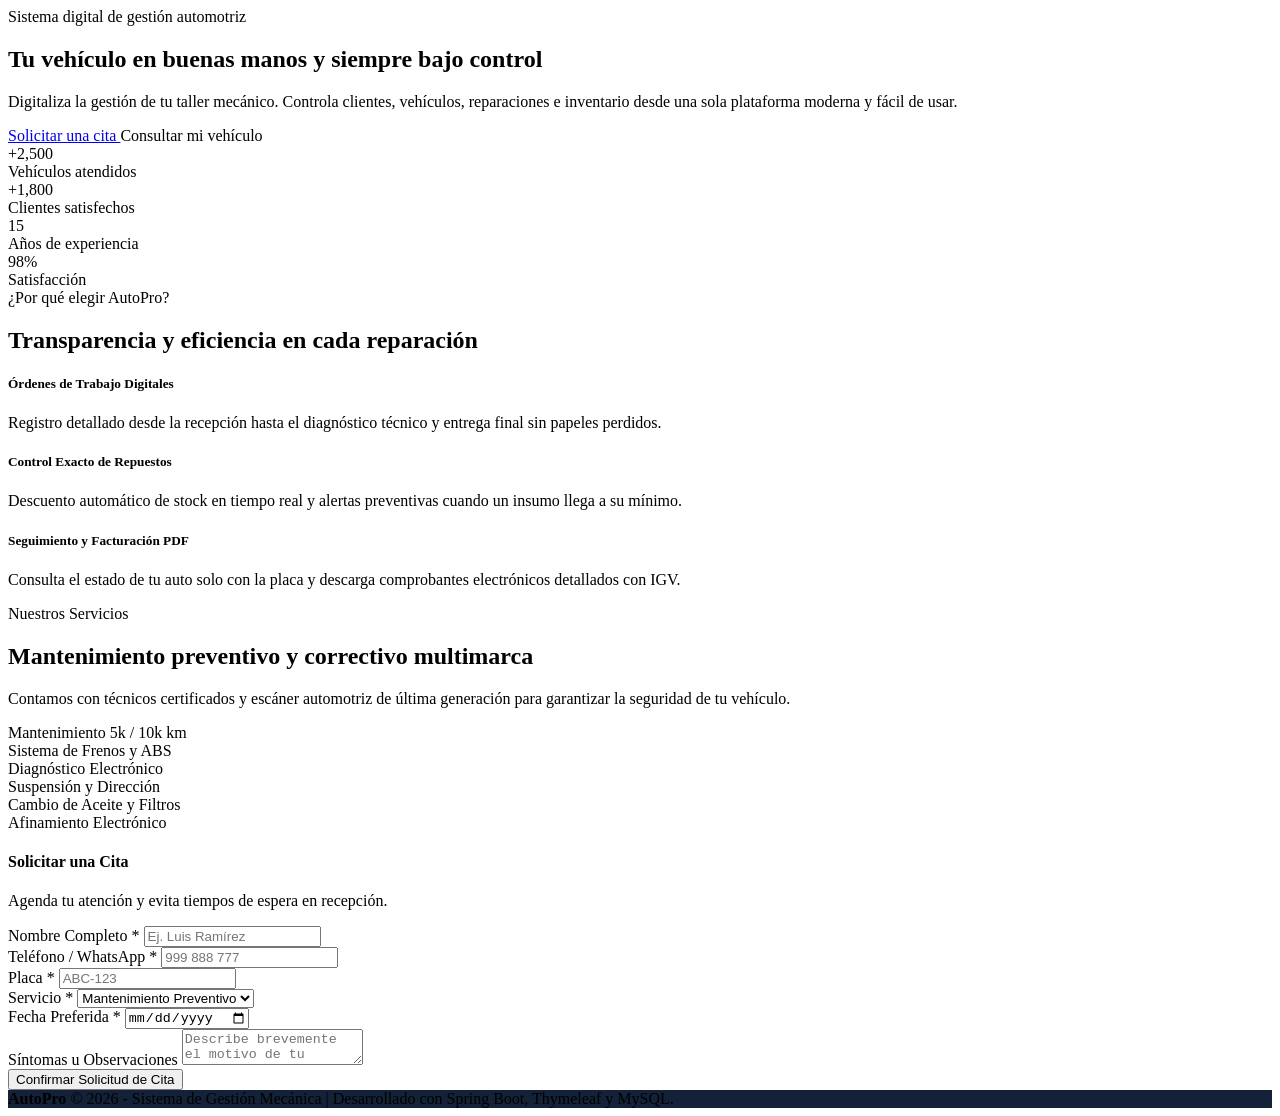
<file: src/main/resources/templates/index.html>
<!DOCTYPE html>
<html xmlns:th="http://www.thymeleaf.org">
<head th:replace="~{fragments/layout :: head('Inicio - Gestión Mecánica')}"></head>
<body>

<div th:replace="~{fragments/layout :: topbar('landing')}"></div>
<nav th:replace="~{fragments/layout :: navbarPublico}"></nav>

<!-- Hero Principal (Diseño idéntico a la captura) -->
<section class="hero-autotaller">
    <div class="container">
        <div class="row align-items-center">
            <div class="col-lg-7">
                <div class="hero-badge">
                    <i class="bi bi-lightning-charge-fill"></i> Sistema digital de gestión automotriz
                </div>
                <h1 class="hero-title">
                    Tu vehículo en buenas manos y <span>siempre bajo control</span>
                </h1>
                <p class="hero-desc">
                    Digitaliza la gestión de tu taller mecánico. Controla clientes, vehículos,
                    reparaciones e inventario desde una sola plataforma moderna y fácil de usar.
                </p>
                <div class="d-flex flex-wrap gap-3">
                    <a href="#cita" class="btn btn-at-primary px-4 py-3">
                        <i class="bi bi-calendar2-check me-2"></i> Solicitar una cita
                    </a>
                    <a th:href="@{/seguimiento}" class="btn btn-hero-cyan px-4 py-3">
                        <i class="bi bi-search me-2"></i> Consultar mi vehículo
                    </a>
                </div>

                <!-- Métricas inferiores -->
                <div class="row hero-stats g-4">
                    <div class="col-6 col-sm-3">
                        <div class="stat-number">+2,500</div>
                        <div class="stat-label">Vehículos atendidos</div>
                    </div>
                    <div class="col-6 col-sm-3">
                        <div class="stat-number">+1,800</div>
                        <div class="stat-label">Clientes satisfechos</div>
                    </div>
                    <div class="col-6 col-sm-3">
                        <div class="stat-number">15</div>
                        <div class="stat-label">Años de experiencia</div>
                    </div>
                    <div class="col-6 col-sm-3">
                        <div class="stat-number">98%</div>
                        <div class="stat-label">Satisfacción</div>
                    </div>
                </div>
            </div>
        </div>
    </div>
</section>

<!-- Sección Beneficios -->
<section id="beneficios" class="py-5">
    <div class="container py-3">
        <div class="text-center mb-5">
            <span class="badge bg-primary-subtle text-primary px-3 py-2 mb-2">¿Por qué elegir AutoPro?</span>
            <h2 class="fw-bold">Transparencia y eficiencia en cada reparación</h2>
        </div>
        <div class="row g-4">
            <div class="col-md-4">
                <div class="card card-modern p-4 h-100">
                    <div class="brand-icon-box mb-3"><i class="bi bi-clipboard2-pulse"></i></div>
                    <h5 class="fw-bold">Órdenes de Trabajo Digitales</h5>
                    <p class="text-muted small mb-0">Registro detallado desde la recepción hasta el diagnóstico técnico y entrega final sin papeles perdidos.</p>
                </div>
            </div>
            <div class="col-md-4">
                <div class="card card-modern p-4 h-100">
                    <div class="brand-icon-box mb-3"><i class="bi bi-box-seam"></i></div>
                    <h5 class="fw-bold">Control Exacto de Repuestos</h5>
                    <p class="text-muted small mb-0">Descuento automático de stock en tiempo real y alertas preventivas cuando un insumo llega a su mínimo.</p>
                </div>
            </div>
            <div class="col-md-4">
                <div class="card card-modern p-4 h-100">
                    <div class="brand-icon-box mb-3"><i class="bi bi-file-earmark-pdf"></i></div>
                    <h5 class="fw-bold">Seguimiento y Facturación PDF</h5>
                    <p class="text-muted small mb-0">Consulta el estado de tu auto solo con la placa y descarga comprobantes electrónicos detallados con IGV.</p>
                </div>
            </div>
        </div>
    </div>
</section>

<!-- Sección Servicios y Solicitud de Cita -->
<section id="servicios" class="py-5 bg-white">
    <div class="container py-3">
        <div class="row g-5 align-items-center">
            <div class="col-lg-6" id="nosotros">
                <span class="badge bg-info-subtle text-info-emphasis px-3 py-2 mb-2">Nuestros Servicios</span>
                <h2 class="fw-bold mb-3">Mantenimiento preventivo y correctivo multimarca</h2>
                <p class="text-muted mb-4">Contamos con técnicos certificados y escáner automotriz de última generación para garantizar la seguridad de tu vehículo.</p>
                <div class="row g-3">
                    <div class="col-6"><i class="bi bi-check-circle-fill text-primary me-2"></i>Mantenimiento 5k / 10k km</div>
                    <div class="col-6"><i class="bi bi-check-circle-fill text-primary me-2"></i>Sistema de Frenos y ABS</div>
                    <div class="col-6"><i class="bi bi-check-circle-fill text-primary me-2"></i>Diagnóstico Electrónico</div>
                    <div class="col-6"><i class="bi bi-check-circle-fill text-primary me-2"></i>Suspensión y Dirección</div>
                    <div class="col-6"><i class="bi bi-check-circle-fill text-primary me-2"></i>Cambio de Aceite y Filtros</div>
                    <div class="col-6"><i class="bi bi-check-circle-fill text-primary me-2"></i>Afinamiento Electrónico</div>
                </div>
            </div>

            <div class="col-lg-6" id="cita">
                <div class="card card-modern p-4 border">
                    <h4 class="fw-bold mb-1"><i class="bi bi-calendar-plus text-primary me-2"></i>Solicitar una Cita</h4>
                    <p class="text-muted small mb-3">Agenda tu atención y evita tiempos de espera en recepción.</p>

                    <div th:if="${citaExito}" class="alert alert-success small" th:text="${citaExito}"></div>

                    <form th:action="@{/citas/solicitar}" method="post" class="row g-3">
                        <div class="col-md-6">
                            <label class="form-label small fw-semibold">Nombre Completo *</label>
                            <input type="text" name="nombreCliente" class="form-control" placeholder="Ej. Luis Ramírez" required>
                        </div>
                        <div class="col-md-6">
                            <label class="form-label small fw-semibold">Teléfono / WhatsApp *</label>
                            <input type="text" name="telefono" class="form-control" placeholder="999 888 777" required>
                        </div>
                        <div class="col-md-4">
                            <label class="form-label small fw-semibold">Placa *</label>
                            <input type="text" name="placa" class="form-control text-uppercase" placeholder="ABC-123" required>
                        </div>
                        <div class="col-md-4">
                            <label class="form-label small fw-semibold">Servicio *</label>
                            <select name="servicioSolicitado" class="form-select">
                                <option value="Mantenimiento Preventivo">Mantenimiento Preventivo</option>
                                <option value="Diagnóstico General">Diagnóstico General</option>
                                <option value="Frenos y Suspensión">Frenos y Suspensión</option>
                                <option value="Cambio de Aceite">Cambio de Aceite</option>
                            </select>
                        </div>
                        <div class="col-md-4">
                            <label class="form-label small fw-semibold">Fecha Preferida *</label>
                            <input type="date" name="fechaPreferida" class="form-control" required>
                        </div>
                        <div class="col-12">
                            <label class="form-label small fw-semibold">Síntomas u Observaciones</label>
                            <textarea name="observaciones" class="form-control" rows="2" placeholder="Describe brevemente el motivo de tu visita..."></textarea>
                        </div>
                        <div class="col-12">
                            <button type="submit" class="btn btn-at-primary w-100 py-2">Confirmar Solicitud de Cita</button>
                        </div>
                    </form>
                </div>
            </div>
        </div>
    </div>
</section>

<footer class="py-4 text-center text-white" style="background-color: #132238;">
    <div class="container small">
        <strong>AutoPro</strong> &copy; 2026 - Sistema de Gestión Mecánica | Desarrollado con Spring Boot, Thymeleaf y MySQL.
    </div>
</footer>

<th:block th:replace="~{fragments/layout :: scripts}"></th:block>
</body>
</html>
</file>
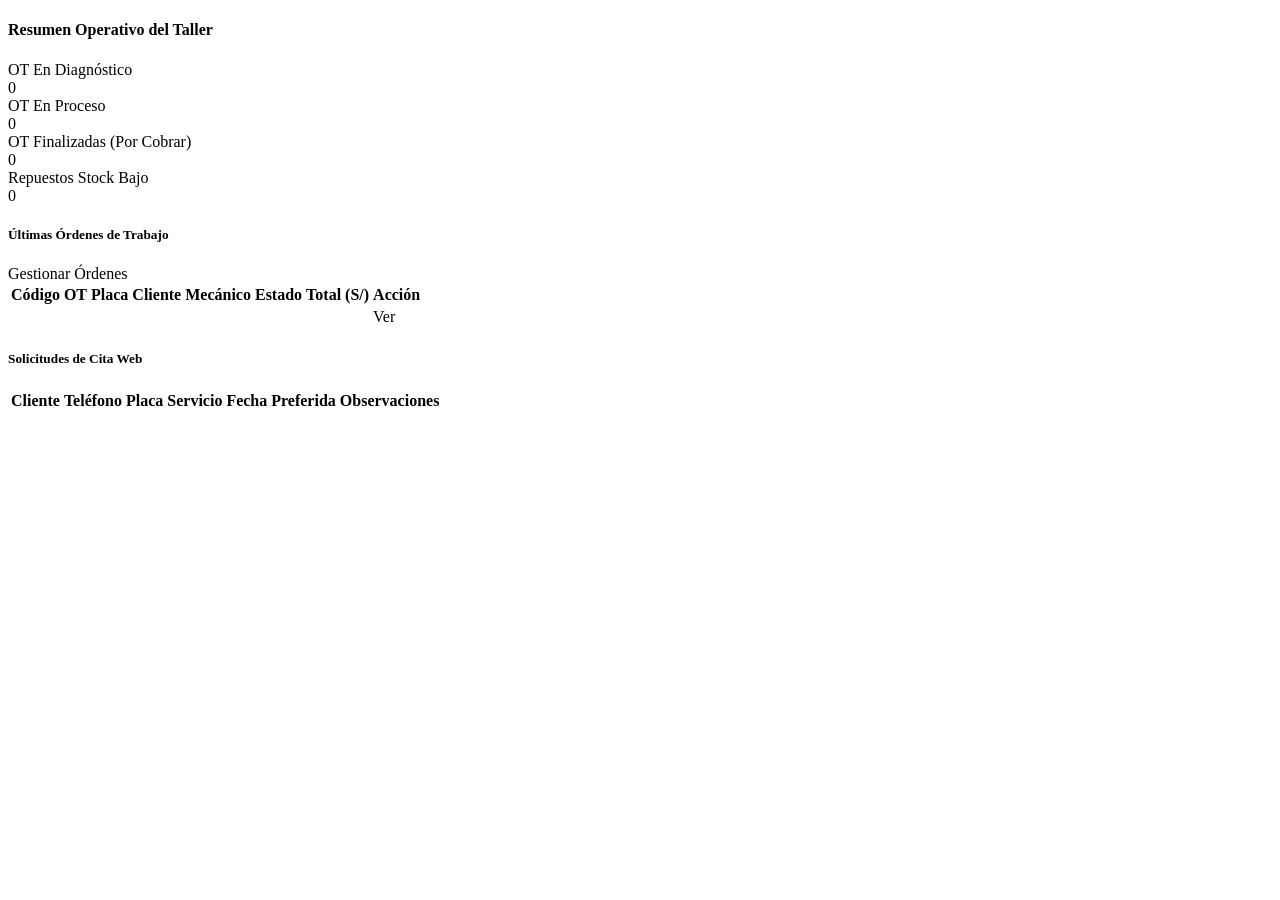
<file: src/main/resources/templates/dashboard.html>
<!DOCTYPE html>
<html xmlns:th="http://www.thymeleaf.org">
<head th:replace="~{fragments/layout :: head('Dashboard Admin')}"></head>
<body>
<div th:replace="~{fragments/layout :: topbar('dashboard')}"></div>
<nav th:replace="~{fragments/layout :: navbarAdmin}"></nav>

<div class="container pb-5">
    <h4 class="fw-bold mb-4">Resumen Operativo del Taller</h4>
    <div class="row g-3 mb-4">
        <div class="col-md-3">
            <div class="card card-modern p-3 border-start border-warning border-4">
                <div class="text-muted small">OT En Diagnóstico</div>
                <div class="fs-3 fw-bold" th:text="${otEnDiagnostico}">0</div>
            </div>
        </div>
        <div class="col-md-3">
            <div class="card card-modern p-3 border-start border-primary border-4">
                <div class="text-muted small">OT En Proceso</div>
                <div class="fs-3 fw-bold" th:text="${otEnProceso}">0</div>
            </div>
        </div>
        <div class="col-md-3">
            <div class="card card-modern p-3 border-start border-success border-4">
                <div class="text-muted small">OT Finalizadas (Por Cobrar)</div>
                <div class="fs-3 fw-bold" th:text="${otFinalizadas}">0</div>
            </div>
        </div>
        <div class="col-md-3">
            <div class="card card-modern p-3 border-start border-danger border-4">
                <div class="text-muted small">Repuestos Stock Bajo</div>
                <div class="fs-3 fw-bold text-danger" th:text="${alertasStock}">0</div>
            </div>
        </div>
    </div>

    <div class="card card-modern p-4 mb-4">
        <div class="d-flex justify-content-between align-items-center mb-3">
            <h5 class="fw-bold m-0">Últimas Órdenes de Trabajo</h5>
            <a th:href="@{/ordenes}" class="btn btn-at-primary btn-sm">Gestionar Órdenes</a>
        </div>
        <div class="table-responsive">
            <table class="table table-hover align-middle">
                <thead class="table-light">
                    <tr>
                        <th>Código OT</th>
                        <th>Placa</th>
                        <th>Cliente</th>
                        <th>Mecánico</th>
                        <th>Estado</th>
                        <th>Total (S/)</th>
                        <th>Acción</th>
                    </tr>
                </thead>
                <tbody>
                    <tr th:each="ot : ${ultimasOrdenes}">
                        <td class="fw-bold text-primary" th:text="${ot.codigoOt}"></td>
                        <td th:text="${ot.vehiculo.placa}"></td>
                        <td th:text="${ot.vehiculo.cliente.nombres}"></td>
                        <td th:text="${ot.mecanico.nombreCompleto}"></td>
                        <td>
                            <span class="badge"
                                  th:classappend="${ot.estado.name() == 'EN_DIAGNOSTICO' ? 'bg-warning text-dark' :
                                                   (ot.estado.name() == 'EN_PROCESO' ? 'bg-info text-dark' :
                                                   (ot.estado.name() == 'FINALIZADO' ? 'bg-success' : 'bg-secondary'))}"
                                  th:text="${ot.estado}"></span>
                        </td>
                        <td class="fw-semibold" th:text="${ot.total}"></td>
                        <td><a th:href="@{/ordenes/{id}(id=${ot.id})}" class="btn btn-sm btn-outline-primary">Ver</a></td>
                    </tr>
                </tbody>
            </table>
        </div>
    </div>

    <!-- Citas recibidas desde la Landing Page -->
    <div class="card card-modern p-4" th:if="${!#lists.isEmpty(citasRecientes)}">
        <h5 class="fw-bold mb-3"><i class="bi bi-calendar-check text-primary me-2"></i>Solicitudes de Cita Web</h5>
        <div class="table-responsive">
            <table class="table table-sm align-middle">
                <thead class="table-light">
                    <tr>
                        <th>Cliente</th>
                        <th>Teléfono</th>
                        <th>Placa</th>
                        <th>Servicio</th>
                        <th>Fecha Preferida</th>
                        <th>Observaciones</th>
                    </tr>
                </thead>
                <tbody>
                    <tr th:each="c : ${citasRecientes}">
                        <td class="fw-semibold" th:text="${c.nombreCliente}"></td>
                        <td th:text="${c.telefono}"></td>
                        <td><span class="badge bg-dark" th:text="${c.placa}"></span></td>
                        <td th:text="${c.servicioSolicitado}"></td>
                        <td th:text="${c.fechaPreferida}"></td>
                        <td class="small text-muted" th:text="${c.observaciones}"></td>
                    </tr>
                </tbody>
            </table>
        </div>
    </div>
</div>
<th:block th:replace="~{fragments/layout :: scripts}"></th:block>
</body>
</html>
</file>
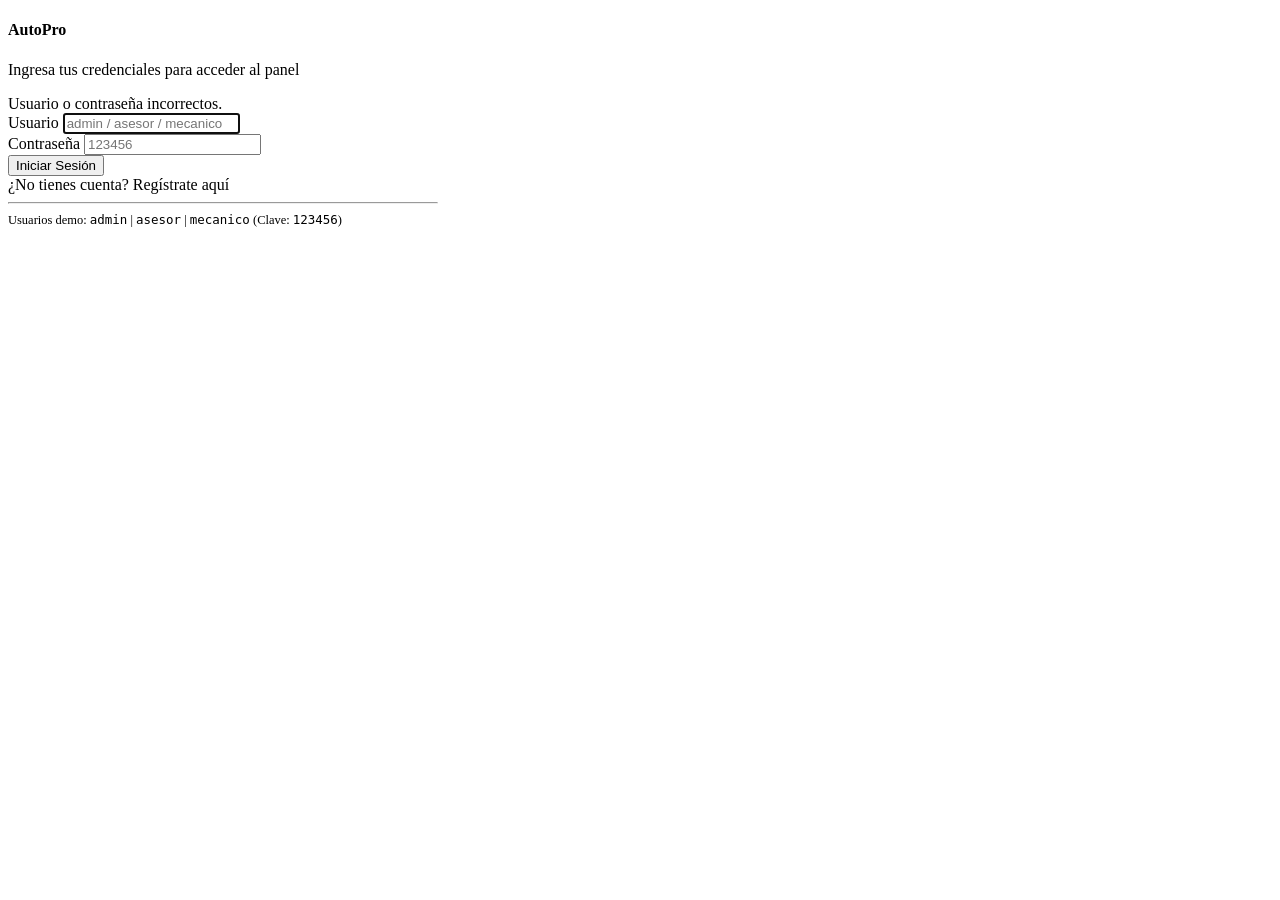
<file: src/main/resources/templates/login.html>
<!DOCTYPE html>
<html xmlns:th="http://www.thymeleaf.org">
<head th:replace="~{fragments/layout :: head('Iniciar Sesión')}"></head>
<body>
<div th:replace="~{fragments/layout :: topbar('')}"></div>

<div class="container d-flex align-items-center justify-content-center py-5" style="min-height: 82vh;">
    <div class="card card-modern p-4 p-md-5" style="width: 100%; max-width: 430px;">
        <div class="text-center mb-4">
            <span class="brand-icon-box mx-auto mb-2" style="width: 48px; height: 48px; font-size: 1.5rem;">
                <i class="bi bi-car-front-fill"></i>
            </span>
            <h4 class="fw-bold mb-0">AutoPro</h4>
            <p class="text-muted small">Ingresa tus credenciales para acceder al panel</p>
        </div>

        <div th:if="${exito}" class="alert alert-success py-2 small" th:text="${exito}"></div>
        <div th:if="${param.error}" class="alert alert-danger py-2 small">
            Usuario o contraseña incorrectos.
        </div>

        <form th:action="@{/login}" method="post">
            <div class="mb-3">
                <label class="form-label small fw-semibold">Usuario</label>
                <input type="text" name="username" class="form-control" placeholder="admin / asesor / mecanico" required autofocus>
            </div>
            <div class="mb-3">
                <label class="form-label small fw-semibold">Contraseña</label>
                <input type="password" name="password" class="form-control" placeholder="123456" required>
            </div>
            <button type="submit" class="btn btn-at-primary w-100 py-2">Iniciar Sesión</button>
        </form>

        <div class="mt-3 text-center small">
            ¿No tienes cuenta? <a th:href="@{/registro}" class="fw-semibold text-decoration-none">Regístrate aquí</a>
        </div>
        <hr>
        <div class="text-center text-muted" style="font-size: 0.78rem;">
            Usuarios demo: <code>admin</code> | <code>asesor</code> | <code>mecanico</code> (Clave: <code>123456</code>)
        </div>
    </div>
</div>
<th:block th:replace="~{fragments/layout :: scripts}"></th:block>
</body>
</html>
</file>
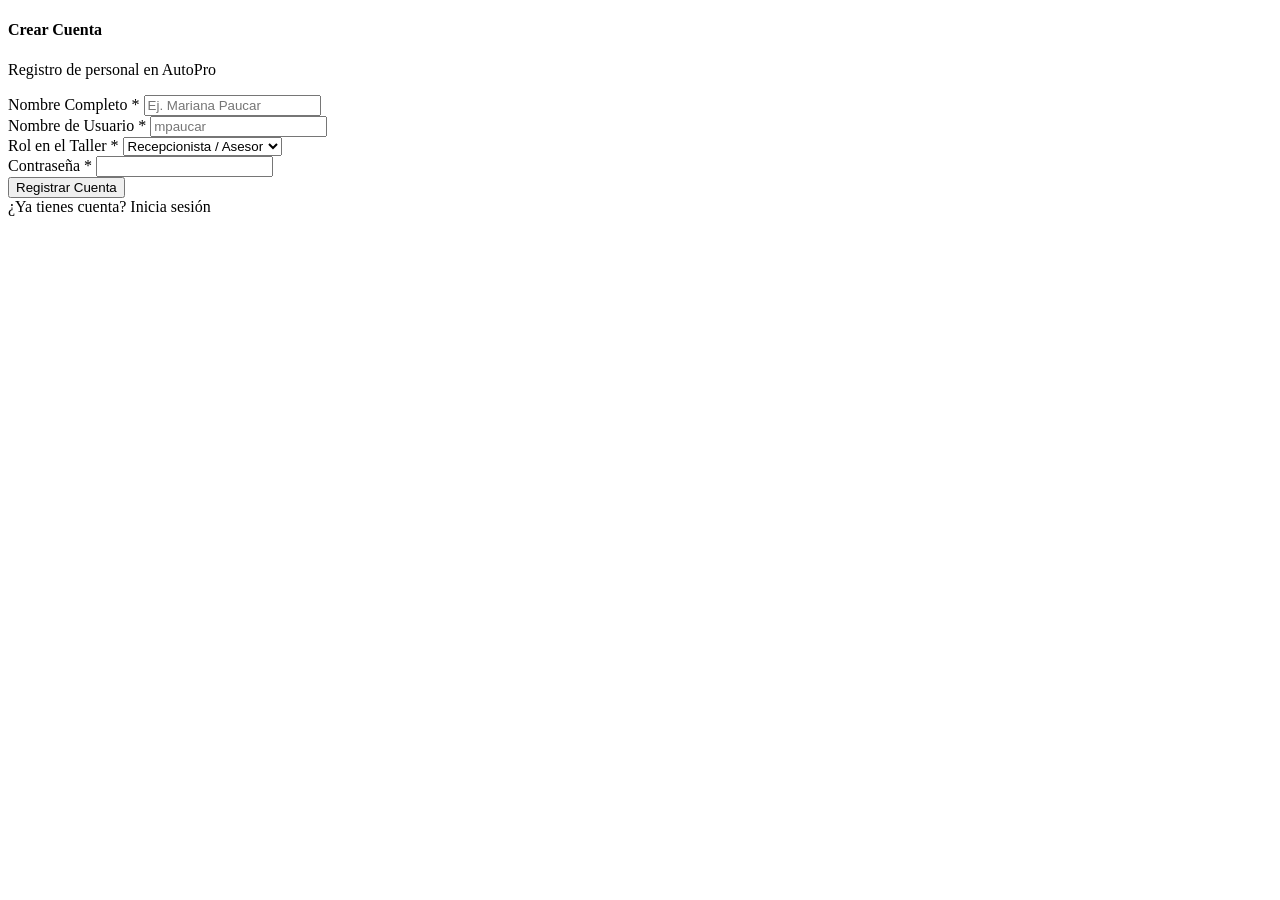
<file: src/main/resources/templates/registro.html>
<!DOCTYPE html>
<html xmlns:th="http://www.thymeleaf.org">
<head th:replace="~{fragments/layout :: head('Registro de Usuario')}"></head>
<body>
<div th:replace="~{fragments/layout :: topbar('')}"></div>

<div class="container d-flex align-items-center justify-content-center py-5" style="min-height: 82vh;">
    <div class="card card-modern p-4 p-md-5" style="width: 100%; max-width: 450px;">
        <div class="text-center mb-4">
            <span class="brand-icon-box mx-auto mb-2" style="width: 48px; height: 48px; font-size: 1.5rem;">
                <i class="bi bi-person-plus-fill"></i>
            </span>
            <h4 class="fw-bold mb-0">Crear Cuenta</h4>
            <p class="text-muted small">Registro de personal en AutoPro</p>
        </div>

        <div th:if="${error}" class="alert alert-danger py-2 small" th:text="${error}"></div>

        <form th:action="@{/registro}" method="post">
            <div class="mb-3">
                <label class="form-label small fw-semibold">Nombre Completo *</label>
                <input type="text" name="nombreCompleto" class="form-control" placeholder="Ej. Mariana Paucar" required>
            </div>
            <div class="mb-3">
                <label class="form-label small fw-semibold">Nombre de Usuario *</label>
                <input type="text" name="username" class="form-control" placeholder="mpaucar" required>
            </div>
            <div class="mb-3">
                <label class="form-label small fw-semibold">Rol en el Taller *</label>
                <select name="rol" class="form-select">
                    <option value="ASESOR">Recepcionista / Asesor</option>
                    <option value="MECANICO">Mecánico Especialista</option>
                    <option value="ADMIN">Administrador</option>
                </select>
            </div>
            <div class="mb-3">
                <label class="form-label small fw-semibold">Contraseña *</label>
                <input type="password" name="password" class="form-control" minlength="4" required>
            </div>
            <button type="submit" class="btn btn-at-primary w-100 py-2">Registrar Cuenta</button>
        </form>
        <div class="mt-3 text-center small">
            ¿Ya tienes cuenta? <a th:href="@{/login}" class="fw-semibold text-decoration-none">Inicia sesión</a>
        </div>
    </div>
</div>
<th:block th:replace="~{fragments/layout :: scripts}"></th:block>
</body>
</html>
</file>
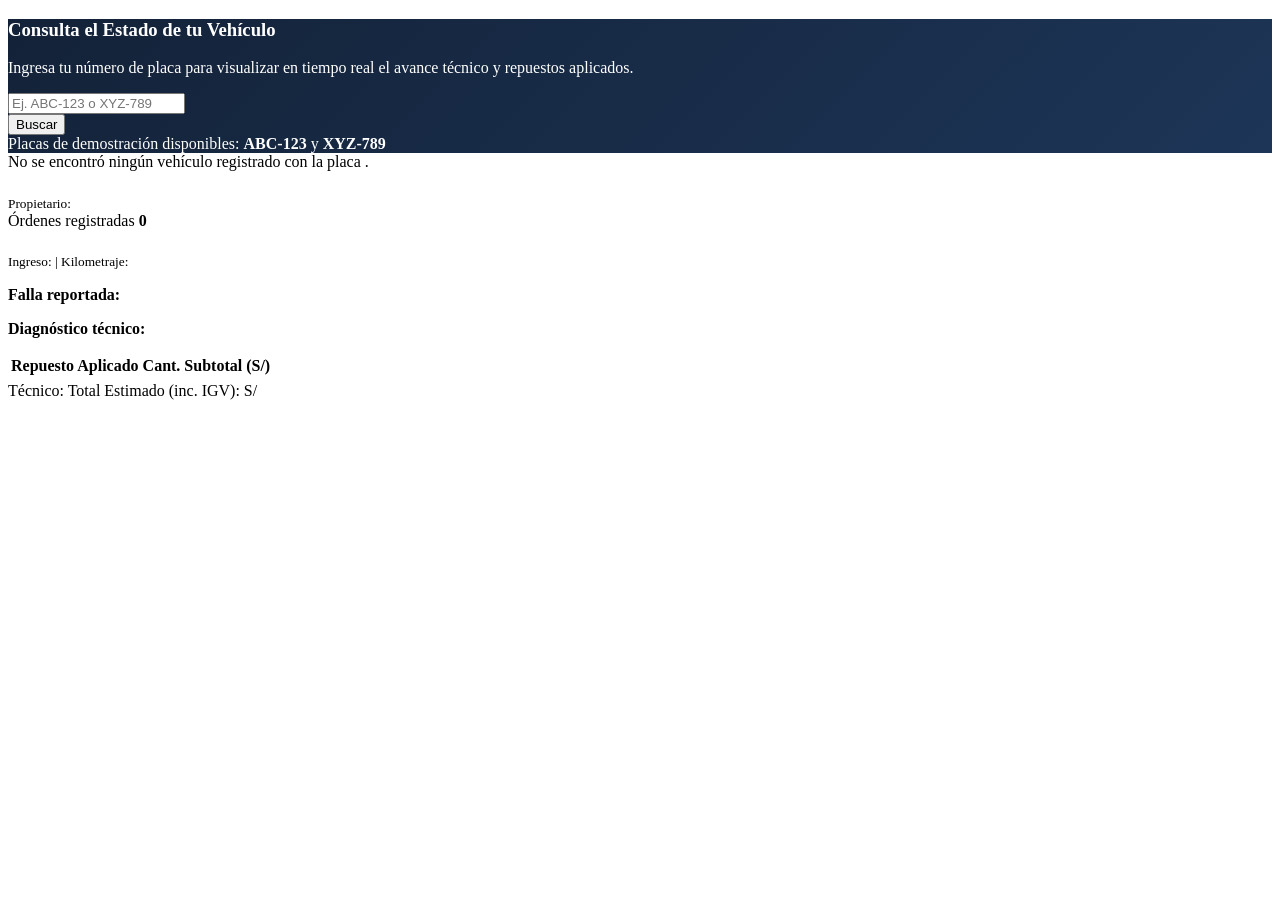
<file: src/main/resources/templates/seguimiento.html>
<!DOCTYPE html>
<html xmlns:th="http://www.thymeleaf.org">
<head th:replace="~{fragments/layout :: head('Seguimiento de Vehículo')}"></head>
<body>

<div th:replace="~{fragments/layout :: topbar('seguimiento')}"></div>
<nav th:replace="~{fragments/layout :: navbarPublico}"></nav>

<div class="container py-5">
    <div class="row justify-content-center">
        <div class="col-lg-8">
            <div class="card card-modern p-4 p-md-5 mb-4 text-center" style="background: linear-gradient(135deg, #132238, #1d3557); color: #fff;">
                <h3 class="fw-bold mb-2"><i class="bi bi-car-front-fill text-info me-2"></i>Consulta el Estado de tu Vehículo</h3>
                <p class="text-light opacity-75 small mb-4">Ingresa tu número de placa para visualizar en tiempo real el avance técnico y repuestos aplicados.</p>
                <form th:action="@{/seguimiento}" method="get" class="row g-2 justify-content-center">
                    <div class="col-sm-7">
                        <input type="text" name="placa" class="form-control form-control-lg text-center text-uppercase fw-bold"
                               th:value="${placaBuscada}" placeholder="Ej. ABC-123 o XYZ-789" required>
                    </div>
                    <div class="col-sm-3">
                        <button type="submit" class="btn btn-hero-cyan btn-lg w-100">
                            <i class="bi bi-search me-1"></i> Buscar
                        </button>
                    </div>
                </form>
                <div class="mt-3 small text-info">Placas de demostración disponibles: <strong>ABC-123</strong> y <strong>XYZ-789</strong></div>
            </div>

            <div th:if="${placaBuscada != null and vehiculo == null}" class="alert alert-warning text-center">
                No se encontró ningún vehículo registrado con la placa <strong th:text="${placaBuscada}"></strong>.
            </div>

            <div th:if="${vehiculo != null}">
                <div class="card card-modern p-4 mb-4">
                    <div class="d-flex justify-content-between align-items-center flex-wrap gap-2">
                        <div>
                            <span class="badge bg-primary mb-1" th:text="${vehiculo.placa}"></span>
                            <h5 class="fw-bold mb-0" th:text="${vehiculo.marca + ' ' + vehiculo.modelo + ' (' + vehiculo.anio + ')'}"></h5>
                            <small class="text-muted">Propietario: <span th:text="${vehiculo.cliente.nombres}"></span></small>
                        </div>
                        <div class="text-end">
                            <span class="text-muted small d-block">Órdenes registradas</span>
                            <strong class="fs-5" th:text="${#lists.size(ordenes)}">0</strong>
                        </div>
                    </div>
                </div>

                <div th:each="ot : ${ordenes}" class="card card-modern p-4 mb-3 border-start border-4 border-primary">
                    <div class="d-flex justify-content-between align-items-center mb-3">
                        <div>
                            <h5 class="fw-bold text-primary mb-0" th:text="${ot.codigoOt}"></h5>
                            <small class="text-muted">Ingreso: <span th:text="${#temporals.format(ot.fechaIngreso, 'dd/MM/yyyy HH:mm')}"></span> | Kilometraje: <span th:text="${ot.kilometraje + ' km'}"></span></small>
                        </div>
                        <span class="badge fs-6"
                              th:classappend="${ot.estado.name() == 'EN_DIAGNOSTICO' ? 'bg-warning text-dark' :
                                               (ot.estado.name() == 'EN_PROCESO' ? 'bg-info text-dark' :
                                               (ot.estado.name() == 'FINALIZADO' ? 'bg-success' : 'bg-secondary'))}"
                              th:text="${ot.estado}"></span>
                    </div>

                    <p class="mb-1 small"><strong>Falla reportada:</strong> <span th:text="${ot.fallaReportada}"></span></p>
                    <p class="mb-3 small"><strong>Diagnóstico técnico:</strong> <span th:text="${ot.diagnosticoTecnico != null ? ot.diagnosticoTecnico : 'En evaluación por el especialista...'}"></span></p>

                    <div th:if="${!#lists.isEmpty(ot.detalles)}" class="table-responsive mb-2">
                        <table class="table table-sm table-bordered small mb-0">
                            <thead class="table-light">
                                <tr>
                                    <th>Repuesto Aplicado</th>
                                    <th>Cant.</th>
                                    <th>Subtotal (S/)</th>
                                </tr>
                            </thead>
                            <tbody>
                                <tr th:each="d : ${ot.detalles}">
                                    <td th:text="${d.repuesto.nombre}"></td>
                                    <td th:text="${d.cantidad}"></td>
                                    <td th:text="${d.subtotal}"></td>
                                </tr>
                            </tbody>
                        </table>
                    </div>

                    <div class="d-flex justify-content-between align-items-center pt-2 border-top small">
                        <span>Técnico: <strong th:text="${ot.mecanico.nombreCompleto}"></strong></span>
                        <span class="fs-6 fw-bold text-dark">Total Estimado (inc. IGV): S/ <span th:text="${ot.total}"></span></span>
                    </div>
                </div>
            </div>
        </div>
    </div>
</div>

<th:block th:replace="~{fragments/layout :: scripts}"></th:block>
</body>
</html>
</file>
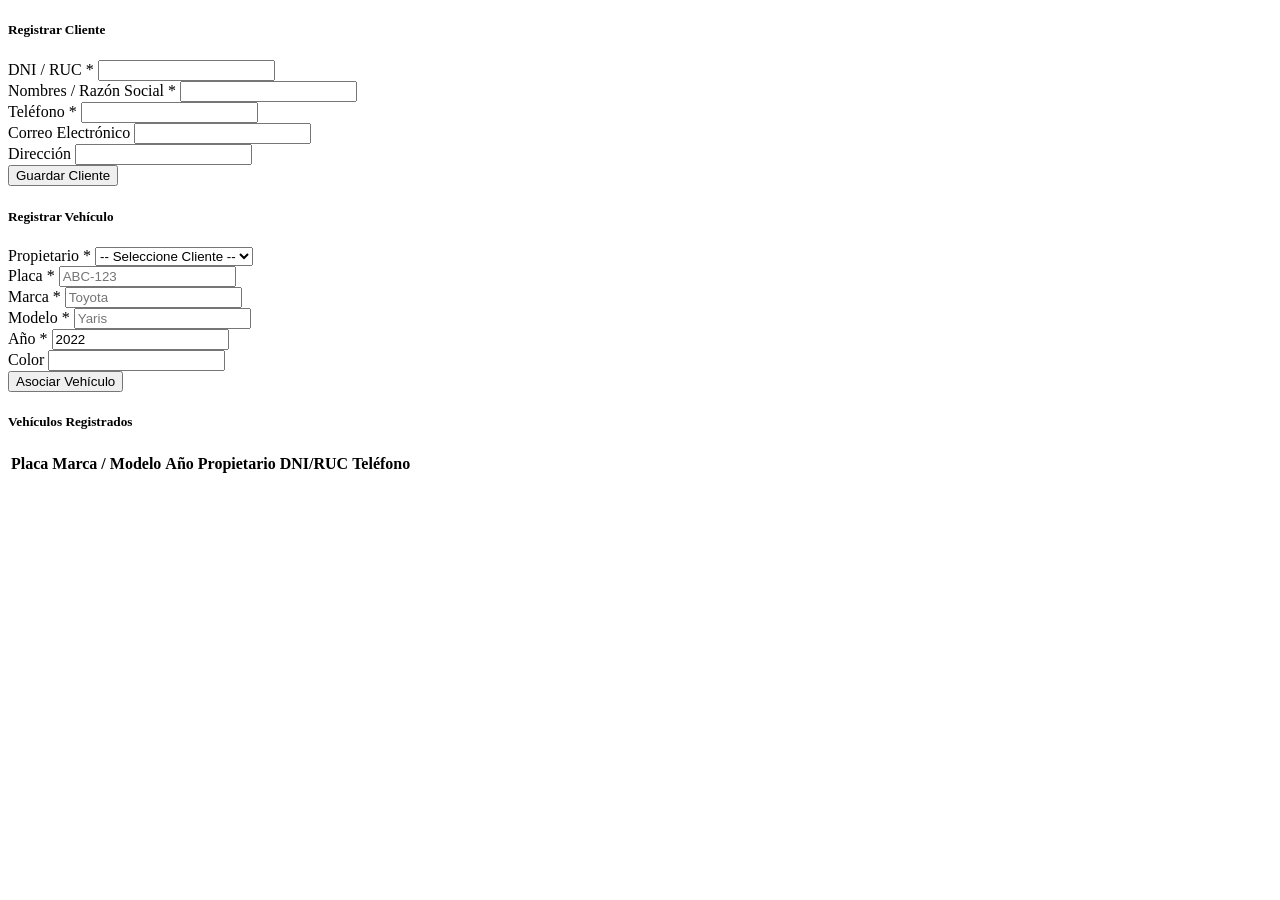
<file: src/main/resources/templates/clientes/lista.html>
<!DOCTYPE html>
<html xmlns:th="http://www.thymeleaf.org">
<head th:replace="~{fragments/layout :: head('Clientes y Vehículos')}"></head>
<body>
<div th:replace="~{fragments/layout :: topbar('dashboard')}"></div>
<nav th:replace="~{fragments/layout :: navbarAdmin}"></nav>
<div th:replace="~{fragments/layout :: alerts}"></div>

<div class="container pb-5">
    <div class="row g-4">
        <div class="col-md-6">
            <div class="card card-modern p-4">
                <h5 class="fw-bold mb-3"><i class="bi bi-person-plus text-primary me-2"></i>Registrar Cliente</h5>
                <form th:action="@{/clientes/guardar}" th:object="${cliente}" method="post">
                    <div class="row g-2">
                        <div class="col-md-5">
                            <label class="form-label small">DNI / RUC *</label>
                            <input type="text" th:field="*{documento}" class="form-control" required>
                            <small class="text-danger" th:if="${#fields.hasErrors('documento')}" th:errors="*{documento}"></small>
                        </div>
                        <div class="col-md-7">
                            <label class="form-label small">Nombres / Razón Social *</label>
                            <input type="text" th:field="*{nombres}" class="form-control" required>
                        </div>
                        <div class="col-md-5">
                            <label class="form-label small">Teléfono *</label>
                            <input type="text" th:field="*{telefono}" class="form-control" required>
                        </div>
                        <div class="col-md-7">
                            <label class="form-label small">Correo Electrónico</label>
                            <input type="email" th:field="*{email}" class="form-control">
                        </div>
                        <div class="col-12">
                            <label class="form-label small">Dirección</label>
                            <input type="text" th:field="*{direccion}" class="form-control">
                        </div>
                    </div>
                    <button type="submit" class="btn btn-at-primary mt-3 w-100">Guardar Cliente</button>
                </form>
            </div>
        </div>

        <div class="col-md-6">
            <div class="card card-modern p-4">
                <h5 class="fw-bold mb-3"><i class="bi bi-car-front text-success me-2"></i>Registrar Vehículo</h5>
                <form th:action="@{/clientes/vehiculos/guardar}" th:object="${vehiculo}" method="post">
                    <div class="row g-2">
                        <div class="col-12">
                            <label class="form-label small">Propietario *</label>
                            <select name="clienteId" class="form-select" required>
                                <option value="">-- Seleccione Cliente --</option>
                                <option th:each="c : ${clientes}" th:value="${c.id}"
                                        th:text="${c.documento + ' - ' + c.nombres}"></option>
                            </select>
                        </div>
                        <div class="col-md-4">
                            <label class="form-label small">Placa *</label>
                            <input type="text" th:field="*{placa}" class="form-control text-uppercase" placeholder="ABC-123" required>
                        </div>
                        <div class="col-md-4">
                            <label class="form-label small">Marca *</label>
                            <input type="text" th:field="*{marca}" class="form-control" placeholder="Toyota" required>
                        </div>
                        <div class="col-md-4">
                            <label class="form-label small">Modelo *</label>
                            <input type="text" th:field="*{modelo}" class="form-control" placeholder="Yaris" required>
                        </div>
                        <div class="col-md-6">
                            <label class="form-label small">Año *</label>
                            <input type="number" th:field="*{anio}" class="form-control" value="2022" required>
                        </div>
                        <div class="col-md-6">
                            <label class="form-label small">Color</label>
                            <input type="text" th:field="*{color}" class="form-control">
                        </div>
                    </div>
                    <button type="submit" class="btn btn-success mt-3 w-100">Asociar Vehículo</button>
                </form>
            </div>
        </div>
    </div>

    <div class="card card-modern p-4 mt-4">
        <h5 class="fw-bold mb-3">Vehículos Registrados</h5>
        <div class="table-responsive">
            <table class="table table-striped align-middle">
                <thead class="table-light">
                    <tr>
                        <th>Placa</th>
                        <th>Marca / Modelo</th>
                        <th>Año</th>
                        <th>Propietario</th>
                        <th>DNI/RUC</th>
                        <th>Teléfono</th>
                    </tr>
                </thead>
                <tbody>
                    <tr th:each="v : ${vehiculos}">
                        <td class="fw-bold" th:text="${v.placa}"></td>
                        <td th:text="${v.marca + ' ' + v.modelo}"></td>
                        <td th:text="${v.anio}"></td>
                        <td th:text="${v.cliente.nombres}"></td>
                        <td th:text="${v.cliente.documento}"></td>
                        <td th:text="${v.cliente.telefono}"></td>
                    </tr>
                </tbody>
            </table>
        </div>
    </div>
</div>
<th:block th:replace="~{fragments/layout :: scripts}"></th:block>
</body>
</html>
</file>
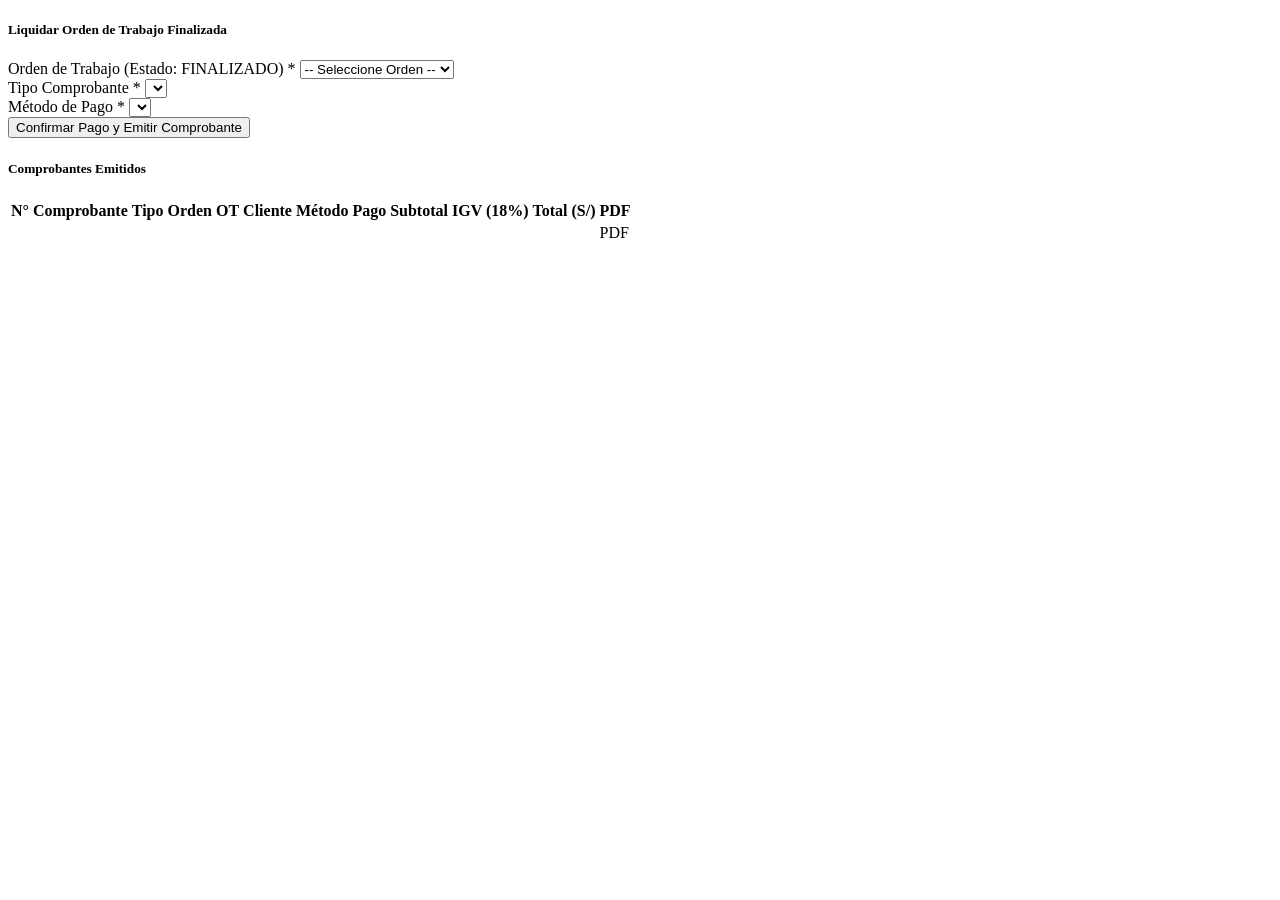
<file: src/main/resources/templates/facturacion/lista.html>
<!DOCTYPE html>
<html xmlns:th="http://www.thymeleaf.org">
<head th:replace="~{fragments/layout :: head('Facturación y Comprobantes')}"></head>
<body>
<div th:replace="~{fragments/layout :: topbar('dashboard')}"></div>
<nav th:replace="~{fragments/layout :: navbarAdmin}"></nav>
<div th:replace="~{fragments/layout :: alerts}"></div>

<div class="container pb-5">
    <div class="card card-modern p-4 mb-4">
        <h5 class="fw-bold mb-3"><i class="bi bi-cash-coin text-success me-2"></i>Liquidar Orden de Trabajo Finalizada</h5>
        <form th:action="@{/facturacion/emitir}" method="post" class="row g-3">
            <div class="col-md-5">
                <label class="form-label small">Orden de Trabajo (Estado: FINALIZADO) *</label>
                <select name="ordenId" class="form-select" required>
                    <option value="">-- Seleccione Orden --</option>
                    <option th:each="ot : ${ordenesPorCobrar}" th:value="${ot.id}"
                            th:text="${ot.codigoOt + ' | ' + ot.vehiculo.placa + ' - ' + ot.vehiculo.cliente.nombres + ' (Total: S/ ' + ot.total + ')'}"></option>
                </select>
            </div>
            <div class="col-md-3">
                <label class="form-label small">Tipo Comprobante *</label>
                <select name="tipoComprobante" class="form-select">
                    <option th:each="t : ${tiposComprobante}" th:value="${t}" th:text="${t}"></option>
                </select>
            </div>
            <div class="col-md-4">
                <label class="form-label small">Método de Pago *</label>
                <select name="metodoPago" class="form-select">
                    <option th:each="m : ${metodosPago}" th:value="${m}" th:text="${m}"></option>
                </select>
            </div>
            <div class="col-12 text-end">
                <button type="submit" class="btn btn-success">Confirmar Pago y Emitir Comprobante</button>
            </div>
        </form>
    </div>

    <div class="card card-modern p-4">
        <h5 class="fw-bold mb-3">Comprobantes Emitidos</h5>
        <div class="table-responsive">
            <table class="table table-hover align-middle">
                <thead class="table-light">
                    <tr>
                        <th>N° Comprobante</th>
                        <th>Tipo</th>
                        <th>Orden OT</th>
                        <th>Cliente</th>
                        <th>Método Pago</th>
                        <th>Subtotal</th>
                        <th>IGV (18%)</th>
                        <th>Total (S/)</th>
                        <th>PDF</th>
                    </tr>
                </thead>
                <tbody>
                    <tr th:each="c : ${comprobantes}">
                        <td class="fw-bold" th:text="${c.numeroComprobante}"></td>
                        <td th:text="${c.tipoComprobante}"></td>
                        <td th:text="${c.ordenTrabajo.codigoOt}"></td>
                        <td th:text="${c.ordenTrabajo.vehiculo.cliente.nombres}"></td>
                        <td th:text="${c.metodoPago}"></td>
                        <td th:text="${c.subtotal}"></td>
                        <td th:text="${c.igv}"></td>
                        <td class="fw-bold text-success" th:text="${c.total}"></td>
                        <td>
                            <a th:href="@{/facturacion/pdf/{id}(id=${c.id})}" target="_blank" class="btn btn-sm btn-danger">
                                <i class="bi bi-file-earmark-pdf"></i> PDF
                            </a>
                        </td>
                    </tr>
                </tbody>
            </table>
        </div>
    </div>
</div>
<th:block th:replace="~{fragments/layout :: scripts}"></th:block>
</body>
</html>
</file>
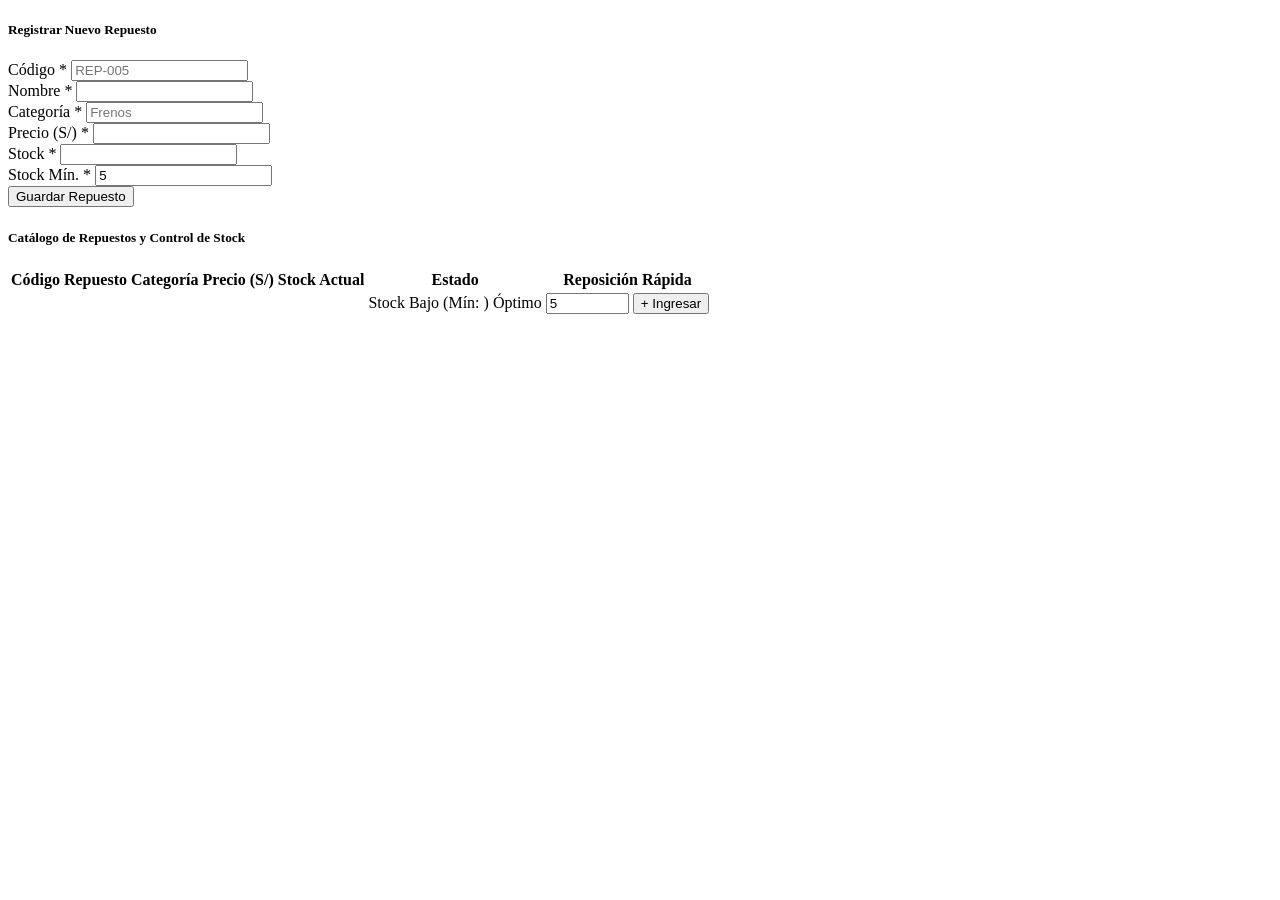
<file: src/main/resources/templates/inventario/lista.html>
<!DOCTYPE html>
<html xmlns:th="http://www.thymeleaf.org"
      xmlns:sec="http://www.thymeleaf.org/extras/spring-security">
<head th:replace="~{fragments/layout :: head('Inventario de Repuestos')}"></head>
<body>
<div th:replace="~{fragments/layout :: topbar('dashboard')}"></div>
<nav th:replace="~{fragments/layout :: navbarAdmin}"></nav>
<div th:replace="~{fragments/layout :: alerts}"></div>

<div class="container pb-5">
    <div class="card card-modern p-4 mb-4" sec:authorize="hasRole('ADMIN')">
        <h5 class="fw-bold mb-3"><i class="bi bi-box-seam text-primary me-2"></i>Registrar Nuevo Repuesto</h5>
        <form th:action="@{/inventario/guardar}" th:object="${repuesto}" method="post" class="row g-2">
            <div class="col-md-2">
                <label class="form-label small">Código *</label>
                <input type="text" th:field="*{codigo}" class="form-control" placeholder="REP-005" required>
            </div>
            <div class="col-md-3">
                <label class="form-label small">Nombre *</label>
                <input type="text" th:field="*{nombre}" class="form-control" required>
            </div>
            <div class="col-md-2">
                <label class="form-label small">Categoría *</label>
                <input type="text" th:field="*{categoria}" class="form-control" placeholder="Frenos" required>
            </div>
            <div class="col-md-2">
                <label class="form-label small">Precio (S/) *</label>
                <input type="number" step="0.01" th:field="*{precioUnitario}" class="form-control" required>
            </div>
            <div class="col-md-1">
                <label class="form-label small">Stock *</label>
                <input type="number" th:field="*{stockActual}" class="form-control" required>
            </div>
            <div class="col-md-2">
                <label class="form-label small">Stock Mín. *</label>
                <input type="number" th:field="*{stockMinimo}" class="form-control" value="5" required>
            </div>
            <div class="col-12 text-end mt-2">
                <button type="submit" class="btn btn-at-primary">Guardar Repuesto</button>
            </div>
        </form>
    </div>

    <div class="card card-modern p-4">
        <h5 class="fw-bold mb-3">Catálogo de Repuestos y Control de Stock</h5>
        <div class="table-responsive">
            <table class="table table-hover align-middle">
                <thead class="table-light">
                    <tr>
                        <th>Código</th>
                        <th>Repuesto</th>
                        <th>Categoría</th>
                        <th>Precio (S/)</th>
                        <th>Stock Actual</th>
                        <th>Estado</th>
                        <th sec:authorize="hasRole('ADMIN')">Reposición Rápida</th>
                    </tr>
                </thead>
                <tbody>
                    <tr th:each="r : ${repuestos}">
                        <td class="fw-bold" th:text="${r.codigo}"></td>
                        <td th:text="${r.nombre}"></td>
                        <td th:text="${r.categoria}"></td>
                        <td th:text="${r.precioUnitario}"></td>
                        <td class="fw-bold" th:text="${r.stockActual}"></td>
                        <td>
                            <span th:if="${r.stockBajo}" class="badge bg-danger">Stock Bajo (Mín: <span th:text="${r.stockMinimo}"></span>)</span>
                            <span th:unless="${r.stockBajo}" class="badge bg-success">Óptimo</span>
                        </td>
                        <td sec:authorize="hasRole('ADMIN')">
                            <form th:action="@{/inventario/reponer/{id}(id=${r.id})}" method="post" class="d-flex gap-1">
                                <input type="number" name="cantidad" class="form-control form-control-sm" style="width: 75px;" min="1" value="5">
                                <button type="submit" class="btn btn-sm btn-outline-success">+ Ingresar</button>
                            </form>
                        </td>
                    </tr>
                </tbody>
            </table>
        </div>
    </div>
</div>
<th:block th:replace="~{fragments/layout :: scripts}"></th:block>
</body>
</html>
</file>
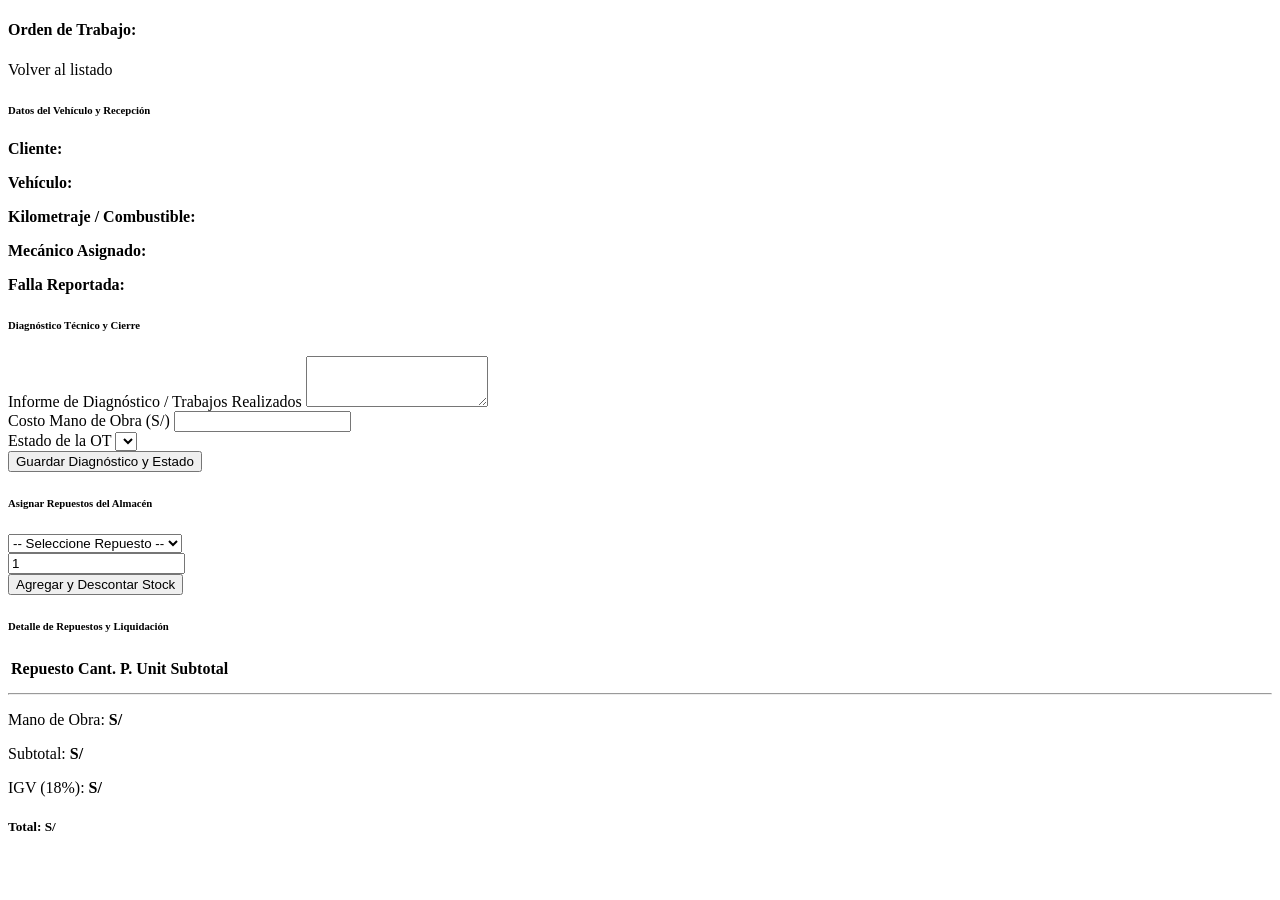
<file: src/main/resources/templates/ordenes/detalle.html>
<!DOCTYPE html>
<html xmlns:th="http://www.thymeleaf.org">
<head th:replace="~{fragments/layout :: head('Detalle de Orden de Trabajo')}"></head>
<body>
<div th:replace="~{fragments/layout :: topbar('dashboard')}"></div>
<nav th:replace="~{fragments/layout :: navbarAdmin}"></nav>
<div th:replace="~{fragments/layout :: alerts}"></div>

<div class="container pb-5">
    <div class="d-flex justify-content-between align-items-center mb-3">
        <h4 class="fw-bold m-0">Orden de Trabajo: <span class="text-primary" th:text="${orden.codigoOt}"></span></h4>
        <a th:href="@{/ordenes}" class="btn btn-outline-secondary btn-sm">Volver al listado</a>
    </div>

    <div class="row g-4">
        <div class="col-md-6">
            <div class="card card-modern p-4 mb-4">
                <h6 class="fw-bold text-uppercase text-muted mb-3">Datos del Vehículo y Recepción</h6>
                <p class="mb-1"><strong>Cliente:</strong> <span th:text="${orden.vehiculo.cliente.nombres}"></span></p>
                <p class="mb-1"><strong>Vehículo:</strong> <span th:text="${orden.vehiculo.marca + ' ' + orden.vehiculo.modelo + ' (' + orden.vehiculo.placa + ')'}"></span></p>
                <p class="mb-1"><strong>Kilometraje / Combustible:</strong> <span th:text="${orden.kilometraje + ' km | ' + orden.nivelCombustible}"></span></p>
                <p class="mb-1"><strong>Mecánico Asignado:</strong> <span th:text="${orden.mecanico.nombreCompleto}"></span></p>
                <p class="mb-0"><strong>Falla Reportada:</strong> <span th:text="${orden.fallaReportada}"></span></p>
            </div>

            <div class="card card-modern p-4">
                <h6 class="fw-bold text-uppercase text-muted mb-3">Diagnóstico Técnico y Cierre</h6>
                <form th:action="@{/ordenes/{id}/actualizar(id=${orden.id})}" method="post">
                    <div class="mb-3">
                        <label class="form-label small">Informe de Diagnóstico / Trabajos Realizados</label>
                        <textarea name="diagnosticoTecnico" class="form-control" rows="3"
                                  th:text="${orden.diagnosticoTecnico}"
                                  th:disabled="${orden.estado.name() == 'PAGADO'}"></textarea>
                    </div>
                    <div class="row g-2 mb-3">
                        <div class="col-md-6">
                            <label class="form-label small">Costo Mano de Obra (S/)</label>
                            <input type="number" step="0.01" name="costoManoObra" class="form-control"
                                   th:value="${orden.costoManoObra}"
                                   th:disabled="${orden.estado.name() == 'PAGADO'}" required>
                        </div>
                        <div class="col-md-6">
                            <label class="form-label small">Estado de la OT</label>
                            <select name="estado" class="form-select" th:disabled="${orden.estado.name() == 'PAGADO'}">
                                <option th:each="est : ${estados}"
                                        th:if="${est.name() != 'PAGADO'}"
                                        th:value="${est}" th:text="${est}"
                                        th:selected="${est == orden.estado}"></option>
                            </select>
                        </div>
                    </div>
                    <button type="submit" class="btn btn-success w-100"
                            th:if="${orden.estado.name() != 'PAGADO'}">Guardar Diagnóstico y Estado</button>
                </form>
            </div>
        </div>

        <div class="col-md-6">
            <div class="card card-modern p-4 mb-4" th:if="${orden.estado.name() != 'FINALIZADO' and orden.estado.name() != 'PAGADO'}">
                <h6 class="fw-bold text-uppercase text-muted mb-3">Asignar Repuestos del Almacén</h6>
                <form th:action="@{/ordenes/{id}/repuestos(id=${orden.id})}" method="post" class="row g-2">
                    <div class="col-md-8">
                        <select name="repuestoId" class="form-select" required>
                            <option value="">-- Seleccione Repuesto --</option>
                            <option th:each="r : ${repuestos}" th:value="${r.id}"
                                    th:text="${r.nombre + ' (Stock: ' + r.stockActual + ' | S/ ' + r.precioUnitario + ')'}"></option>
                        </select>
                    </div>
                    <div class="col-md-4">
                        <input type="number" name="cantidad" class="form-control" min="1" value="1" required>
                    </div>
                    <div class="col-12 mt-2">
                        <button type="submit" class="btn btn-at-primary w-100">Agregar y Descontar Stock</button>
                    </div>
                </form>
            </div>

            <div class="card card-modern p-4">
                <h6 class="fw-bold text-uppercase text-muted mb-3">Detalle de Repuestos y Liquidación</h6>
                <table class="table table-sm">
                    <thead>
                        <tr>
                            <th>Repuesto</th>
                            <th>Cant.</th>
                            <th>P. Unit</th>
                            <th>Subtotal</th>
                        </tr>
                    </thead>
                    <tbody>
                        <tr th:each="d : ${orden.detalles}">
                            <td th:text="${d.repuesto.nombre}"></td>
                            <td th:text="${d.cantidad}"></td>
                            <td th:text="${d.precioUnitario}"></td>
                            <td th:text="${d.subtotal}"></td>
                        </tr>
                    </tbody>
                </table>
                <hr>
                <div class="text-end">
                    <p class="mb-1">Mano de Obra: <strong>S/ <span th:text="${orden.costoManoObra}"></span></strong></p>
                    <p class="mb-1">Subtotal: <strong>S/ <span th:text="${orden.subtotal}"></span></strong></p>
                    <p class="mb-1">IGV (18%): <strong>S/ <span th:text="${orden.igv}"></span></strong></p>
                    <h5 class="fw-bold text-primary">Total: S/ <span th:text="${orden.total}"></span></h5>
                </div>
            </div>
        </div>
    </div>
</div>
<th:block th:replace="~{fragments/layout :: scripts}"></th:block>
</body>
</html>
</file>
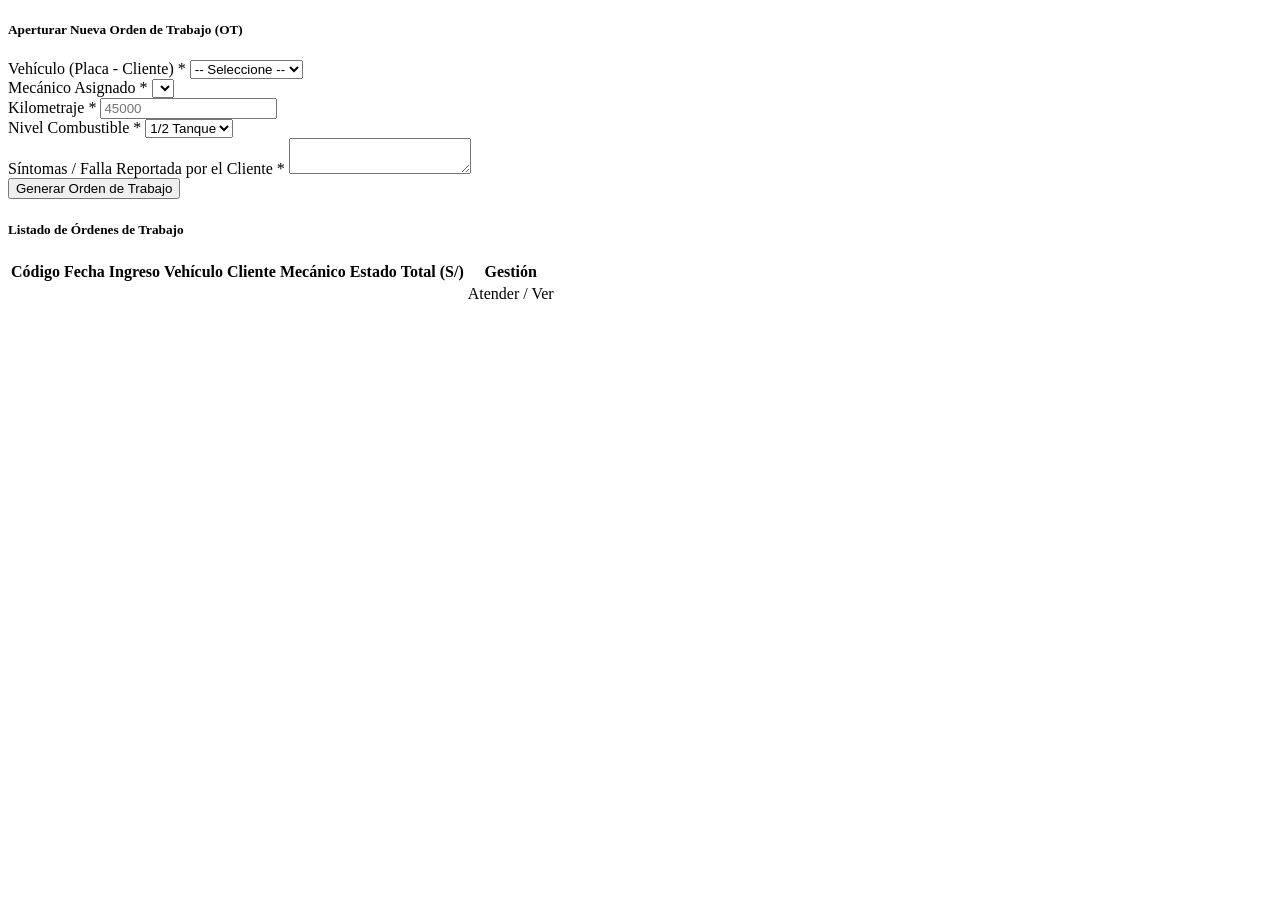
<file: src/main/resources/templates/ordenes/lista.html>
<!DOCTYPE html>
<html xmlns:th="http://www.thymeleaf.org"
      xmlns:sec="http://www.thymeleaf.org/extras/spring-security">
<head th:replace="~{fragments/layout :: head('Órdenes de Trabajo')}"></head>
<body>
<div th:replace="~{fragments/layout :: topbar('dashboard')}"></div>
<nav th:replace="~{fragments/layout :: navbarAdmin}"></nav>
<div th:replace="~{fragments/layout :: alerts}"></div>

<div class="container pb-5">
    <div class="card card-modern p-4 mb-4" sec:authorize="hasAnyRole('ADMIN','ASESOR')">
        <h5 class="fw-bold mb-3"><i class="bi bi-plus-circle text-primary me-2"></i>Aperturar Nueva Orden de Trabajo (OT)</h5>
        <form th:action="@{/ordenes/crear}" method="post" class="row g-3">
            <div class="col-md-4">
                <label class="form-label small">Vehículo (Placa - Cliente) *</label>
                <select name="vehiculoId" class="form-select" required>
                    <option value="">-- Seleccione --</option>
                    <option th:each="v : ${vehiculos}" th:value="${v.id}"
                            th:text="${v.placa + ' (' + v.marca + ' ' + v.modelo + ') - ' + v.cliente.nombres}"></option>
                </select>
            </div>
            <div class="col-md-3">
                <label class="form-label small">Mecánico Asignado *</label>
                <select name="mecanicoId" class="form-select" required>
                    <option th:each="m : ${mecanicos}" th:value="${m.id}" th:text="${m.nombreCompleto}"></option>
                </select>
            </div>
            <div class="col-md-2">
                <label class="form-label small">Kilometraje *</label>
                <input type="number" name="kilometraje" class="form-control" placeholder="45000" required>
            </div>
            <div class="col-md-3">
                <label class="form-label small">Nivel Combustible *</label>
                <select name="nivelCombustible" class="form-select">
                    <option value="1/4">1/4 Tanque</option>
                    <option value="1/2" selected>1/2 Tanque</option>
                    <option value="3/4">3/4 Tanque</option>
                    <option value="LLENO">Lleno</option>
                </select>
            </div>
            <div class="col-12">
                <label class="form-label small">Síntomas / Falla Reportada por el Cliente *</label>
                <textarea name="fallaReportada" class="form-control" rows="2" required></textarea>
            </div>
            <div class="col-12 text-end">
                <button type="submit" class="btn btn-at-primary">Generar Orden de Trabajo</button>
            </div>
        </form>
    </div>

    <div class="card card-modern p-4">
        <h5 class="fw-bold mb-3">Listado de Órdenes de Trabajo</h5>
        <div class="table-responsive">
            <table class="table table-hover align-middle">
                <thead class="table-light">
                    <tr>
                        <th>Código</th>
                        <th>Fecha Ingreso</th>
                        <th>Vehículo</th>
                        <th>Cliente</th>
                        <th>Mecánico</th>
                        <th>Estado</th>
                        <th>Total (S/)</th>
                        <th>Gestión</th>
                    </tr>
                </thead>
                <tbody>
                    <tr th:each="ot : ${ordenes}">
                        <td class="fw-bold text-primary" th:text="${ot.codigoOt}"></td>
                        <td th:text="${#temporals.format(ot.fechaIngreso, 'dd/MM/yyyy HH:mm')}"></td>
                        <td th:text="${ot.vehiculo.placa + ' - ' + ot.vehiculo.marca}"></td>
                        <td th:text="${ot.vehiculo.cliente.nombres}"></td>
                        <td th:text="${ot.mecanico.nombreCompleto}"></td>
                        <td>
                            <span class="badge"
                                  th:classappend="${ot.estado.name() == 'EN_DIAGNOSTICO' ? 'bg-warning text-dark' :
                                                   (ot.estado.name() == 'EN_PROCESO' ? 'bg-info text-dark' :
                                                   (ot.estado.name() == 'FINALIZADO' ? 'bg-success' : 'bg-secondary'))}"
                                  th:text="${ot.estado}"></span>
                        </td>
                        <td class="fw-semibold" th:text="${ot.total}"></td>
                        <td>
                            <a th:href="@{/ordenes/{id}(id=${ot.id})}" class="btn btn-sm btn-at-primary">Atender / Ver</a>
                        </td>
                    </tr>
                </tbody>
            </table>
        </div>
    </div>
</div>
<th:block th:replace="~{fragments/layout :: scripts}"></th:block>
</body>
</html>
</file>
